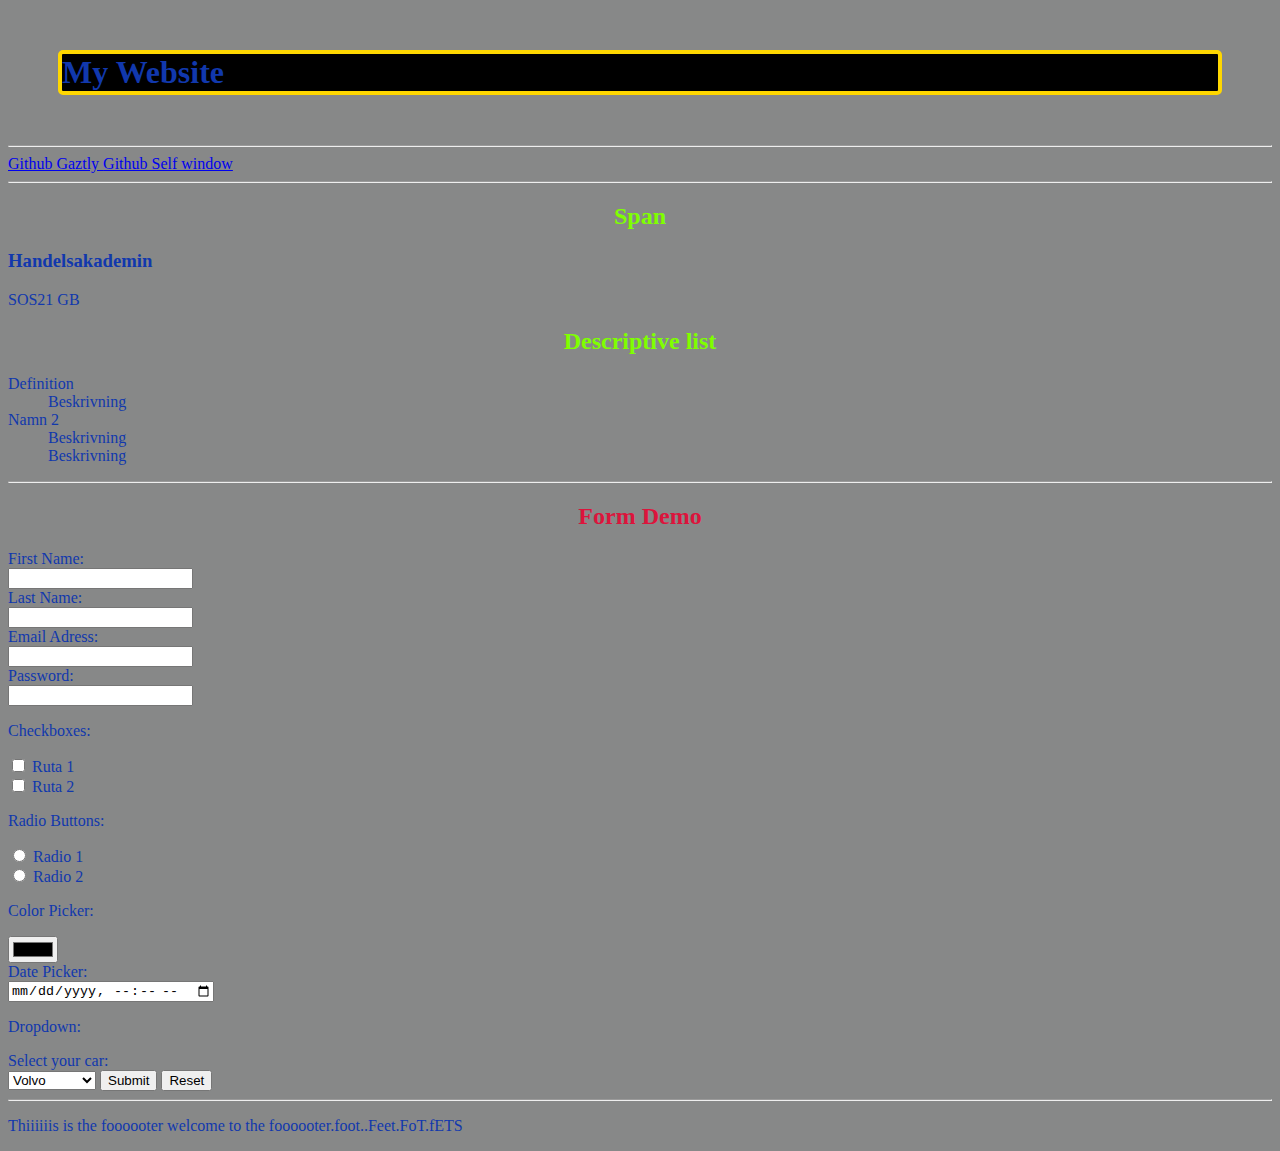
<file: Lektion2/index.html>
<!DOCTYPE html>
<html lang="en">

    <head>
        <title>Lektion 2</title>
        <link rel="stylesheet" type="text/css" href="css/styles.css">

        <base target="_bland"/>
    </head>

    <body>
        <h1>

            <header>My Website</header>
        </h1>
        <nav>
            <hr />
            <a href="https://github.com/Gaztly?tab=repositories"> Github Gaztly </a>
            <a href="https://github.com/Gaztly?tab=repositories" target="_self"> Github Self window </a>
            <hr />

        </nav>
        <h2 id="title">Span </h2>
            <h3>Handelsakademin
            </h3>

                <span>SOS21</span>
            GB
        </h2>
        <h2 id="title">Descriptive list</h2>
        <dl>
            <dt>Definition</dt>
            <dd>Beskrivning</dd>
            <dt>Namn 2</dt>
            <dd>Beskrivning</dd>
            <dd>Beskrivning</dd>

        </dl>
 
        <!--Overide base with target-->
<hr />
<h2 class="mainHeader">Form Demo</h2>
<label for="firstName">First Name:</label><br />
<input type="text" name="firstName" /> <br />
<label for="lastName">Last Name:</label> <br />
<input type="text" name="lastName"/> <br />
    <label for="emailAddress">Email Adress:</label><br />
<input type="email" name="emailAddress" /> <br />
<label for="password">Password:</label><br />
<input type="password" name="password" /> <br />
<p>Checkboxes:</p>
<input type="checkbox" name="checkBoxes"/> Ruta 1 <br />
<input type="checkbox" name="checkboxes"/> Ruta 2

<p>Radio Buttons:</p>
<input type="radio" name="radio"/> Radio 1 <br />
<input type="radio" name="radio" /> Radio 2<br />
<p>Color Picker: </p>
<input type="color" name="color" /><br />
<label for="Date">Date Picker:</label> <br />
<input type="datetime-local" name="datetime" /> <br />
<p>Dropdown:</p>
<label for="cars">Select your car:</label> <br />
<select name="cars">
    <optgroup label="Svenska Bilar">
        <option value="Volvo">Volvo</option>
        <option value="Saab">Saab</option>
    </optgroup>
    <optgroup label ="Utländska Bilar">    
        <option value="Ford">Ford</option>
        <option>Mustang</option>
    </optgroup>
</select>
<input type="submit" value="Submit" />
<input type="reset" value="Reset" />

</form>
<foot>
    <hr />
    <p>Thiiiiiis is the foooooter welcome to the foooooter.foot..Feet.FoT.fETS</p>
</foot>
    </body>
    </html>
</file>
<file: Lektion2/css/styles.css>
h2{
    text-align: center;
    color:blue;
}

/* -- Ändrar matchande ID (titel är alltså id) */
#title {
    color:chartreuse;
}
/* Ändrar matchande klass (mainHeader, namnet på klassen som jag skapar)*/
.mainHeader{
    color:crimson;
}
/* Ändrar all färg inom body */
body {
    color:rgb(17, 56, 173);
    background-color: rgb(135, 136, 136);
}

header{
    background-color: black;
    /* margin-top: 30px;
    margin-right: 30px;
    margin-bottom: 30px;
    margin-left: 30px; */

    margin: 50px 50px 50px 50px;

    border: 4px solid gold;
    border-radius: 5px;
}
a:hover{
    color:magenta;
}
</file>
